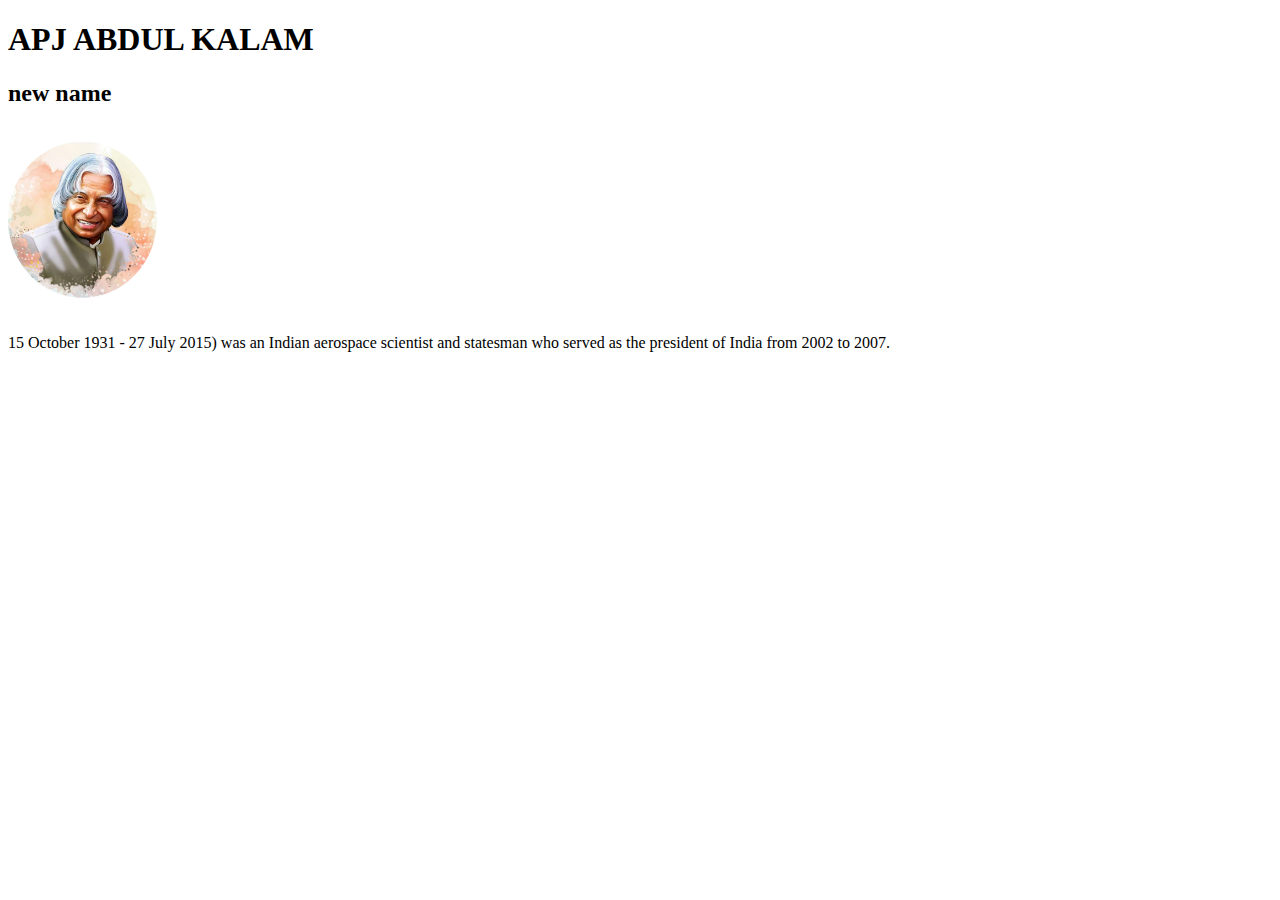
<file: index.html>
<!DOCTYPE html>
<html lang="en">
<head>
    <meta charset="UTF-8">
    <meta name="viewport" content="width=device-width, initial-scale=1.0">
    <title>MMM</title>
</head>
<body>
    <h1>APJ ABDUL KALAM </h1>
    <h2>new name</h2>
    <img width="150px" src="Abdulkalam.jpg" alt="">
    <p>15 October 1931 - 27 July 2015) was an Indian aerospace scientist and statesman who served as the president of India from 2002 to 2007.</p>
</body>
</html>
</file>
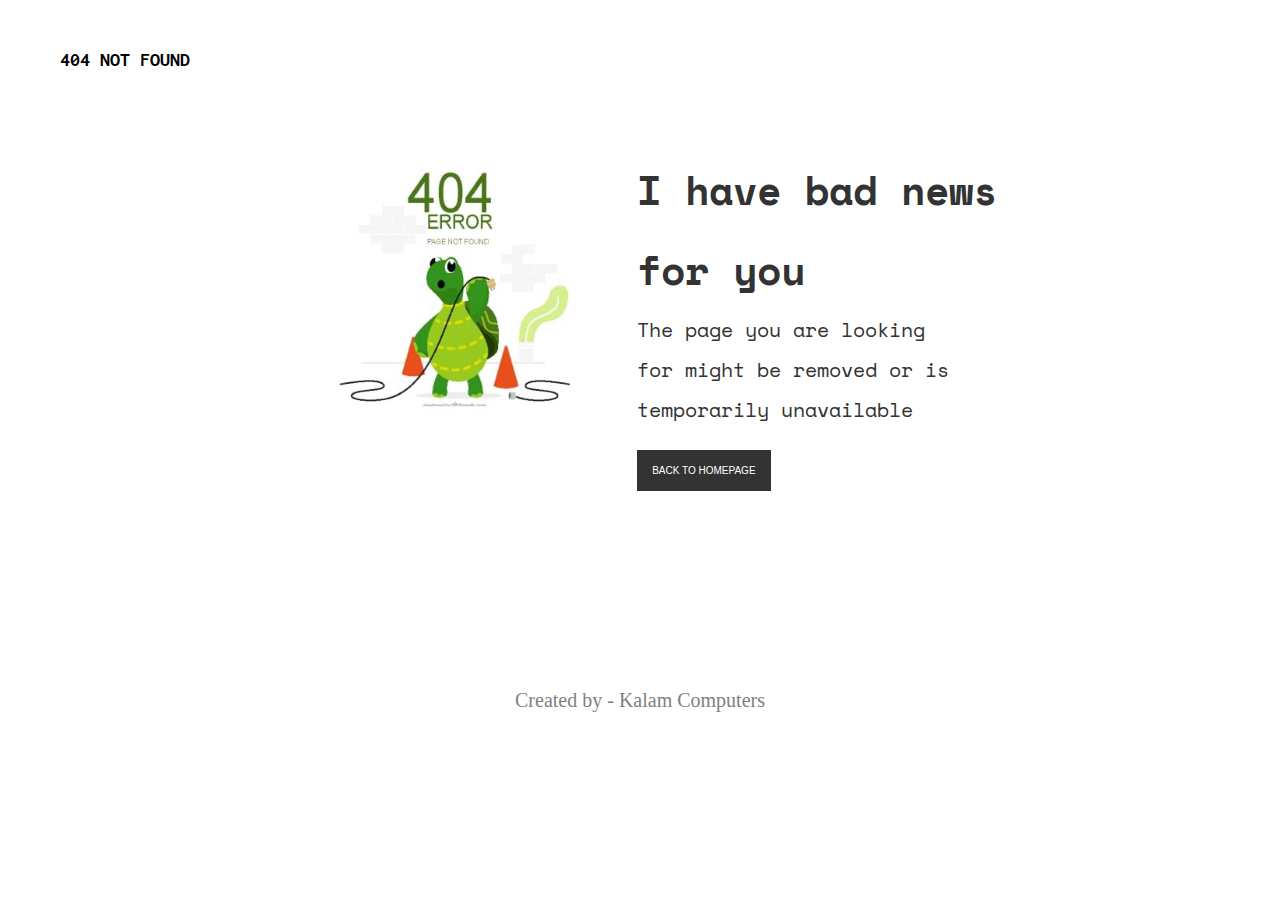
<file: error-page/index.html>
<!DOCTYPE html>
<html lang="en">
<head>
    <meta charset="UTF-8">
    <meta name="viewport" content="width=device-width, initial-scale=1.0">
    <title>Document</title>
    <link rel="stylesheet" href="reset.css">
    <link rel="stylesheet" href="style.css">
    <link rel="preconnect" href="https://fonts.googleapis.com">
    <link rel="preconnect" href="https://fonts.gstatic.com" crossorigin>
    <link href="https://fonts.googleapis.com/css2?family=Inconsolata:wght@200..900&family=Space+Mono:ital,wght@0,400;0,700;1,400;1,700&display=swap" rel="stylesheet">
    <link rel="preconnect" href="https://fonts.googleapis.com">
    <link rel="preconnect" href="https://fonts.gstatic.com" crossorigin>
    <link href="https://fonts.googleapis.com/css2?family=Inconsolata:wght@200..900&display=swap" rel="stylesheet">
</head>
<body>
   <header>
    404 not found
   </header> 
   <main>
    <div>
        <img src="error.jpg" alt="Error image">
    </div>
    <div>
        <h2>I have bad news <br> for you</h2>
        <p>The page you are looking <br>for might be removed or is <br>temporarily unavailable</p>
        <button>BACK TO HOMEPAGE</button>
    </div>
   </main>
   <footer>Created by - Kalam Computers</footer>
</body>
</html>
</file>
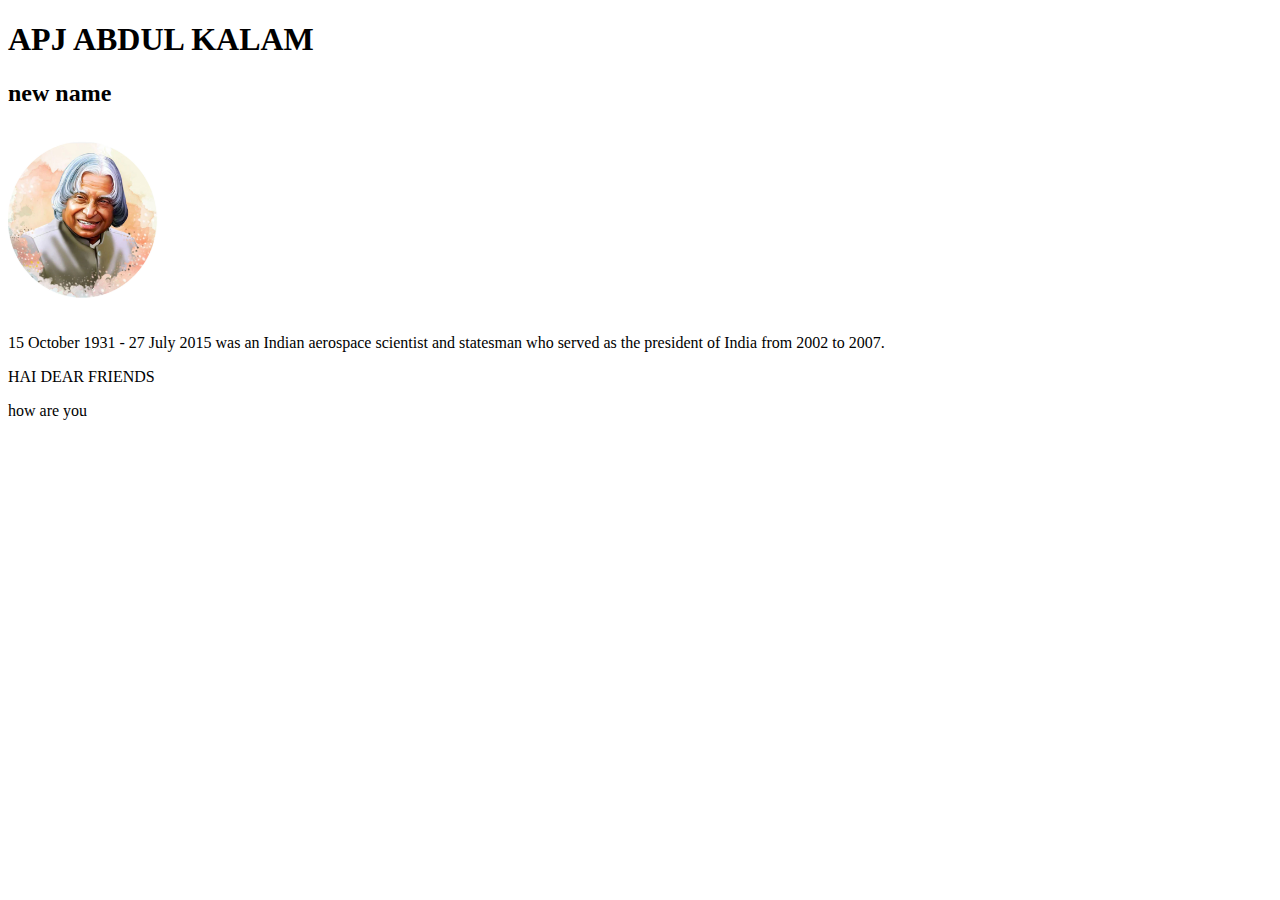
<file: New folder/index.html>
<!DOCTYPE html>
<html lang="en">
<head>
    <meta charset="UTF-8">
    <meta name="viewport" content="width=device-width, initial-scale=1.0">
    <title>MMM</title>
</head>
<body>
    <h1>APJ ABDUL KALAM </h1>
    <h2>new name</h2>
    <img width="150px" src="Abdulkalam.jpg" alt="">
    <p>15 October 1931 - 27 July 2015 was an Indian aerospace scientist and statesman who served as the president of India from 2002 to 2007.</p>
    <P>HAI DEAR FRIENDS</P>
    <p>how are you</p>
</body>
</html>
</file>
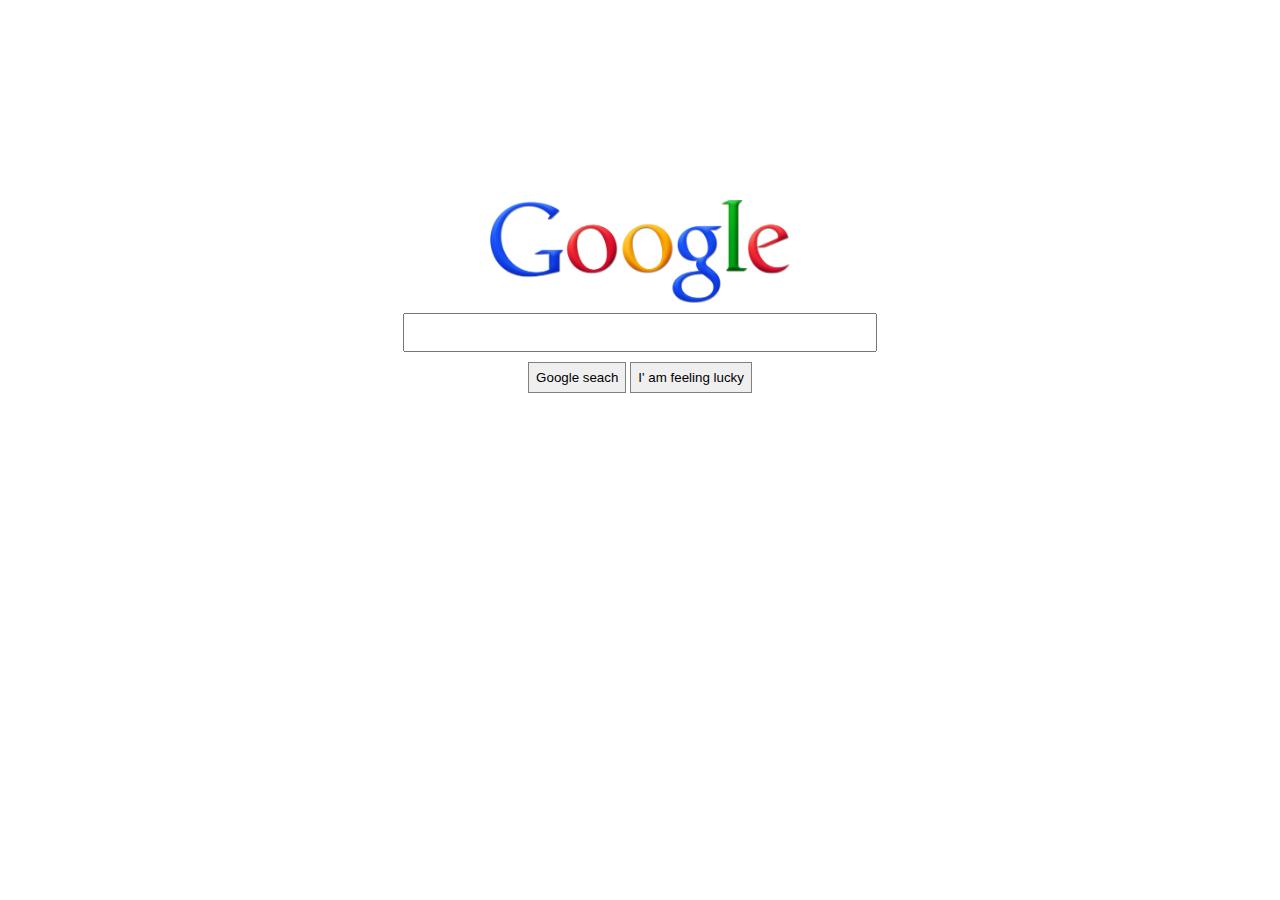
<file: website create/index.html>
<!DOCTYPE html>
<html lang="en">
<head>
    <meta charset="UTF-8">
    <meta name="viewport" content="width=device-width, initial-scale=1.0">
    <title>new project</title>
    <link rel="stylesheet" href="style.css">
</head>
<body>
  <img src="logo.png" alt="Google logo">
  <input type="text">
  <div>
        <button>Google seach</button>
        <button>I' am feeling lucky</button>
   </div>
</body>
</html>
</file>
<file: error-page/style.css>
img
  {
  width: 300px;
  float: right;
  margin-right: 30px;
}
header {
  height: 100px;
  font-size: 20px;
  padding-left: 60px;
  padding-top: 50px;
  font-family:"Inconsolata", monospace;
  text-transform: uppercase;
  font-weight:bold;
}
main {
  font-family: "Space Mono", monospace;
  height: 540px;
}
div {
    width: 49%;
    display: inline-block;
    vertical-align: top;
}

h2 {
  font-size: 40px;
  font-weight: bold;
  line-height: 2;
  color: #333;
}
p {
  font-size: 20px;
  line-height: 2;
  color: #333;
}
button {
  background: #333;
  border: none;
  color: white;
  text-transform: uppercase;
  padding: 15px;
  font-size: 10px;
  margin-top: 20px;
}
footer {
  text-align: center;
  font-size: 20px;
  color: gray;
}
</file>
<file: website create/style.css>
img {
    display: block;
    width: 300px;
    margin-left: auto;
    margin-right: auto;
    margin-bottom: 10px;
    margin-top: 200px;
}
input {
    display: block;
    width: 450px;
    margin-left: auto;
    margin-right: auto;
    padding: 10px;
}
div {
    text-align: center;
    margin-top: 10px;
}
button {
    padding: 7px;
    border: solid 1px gray ;
}
</file>
